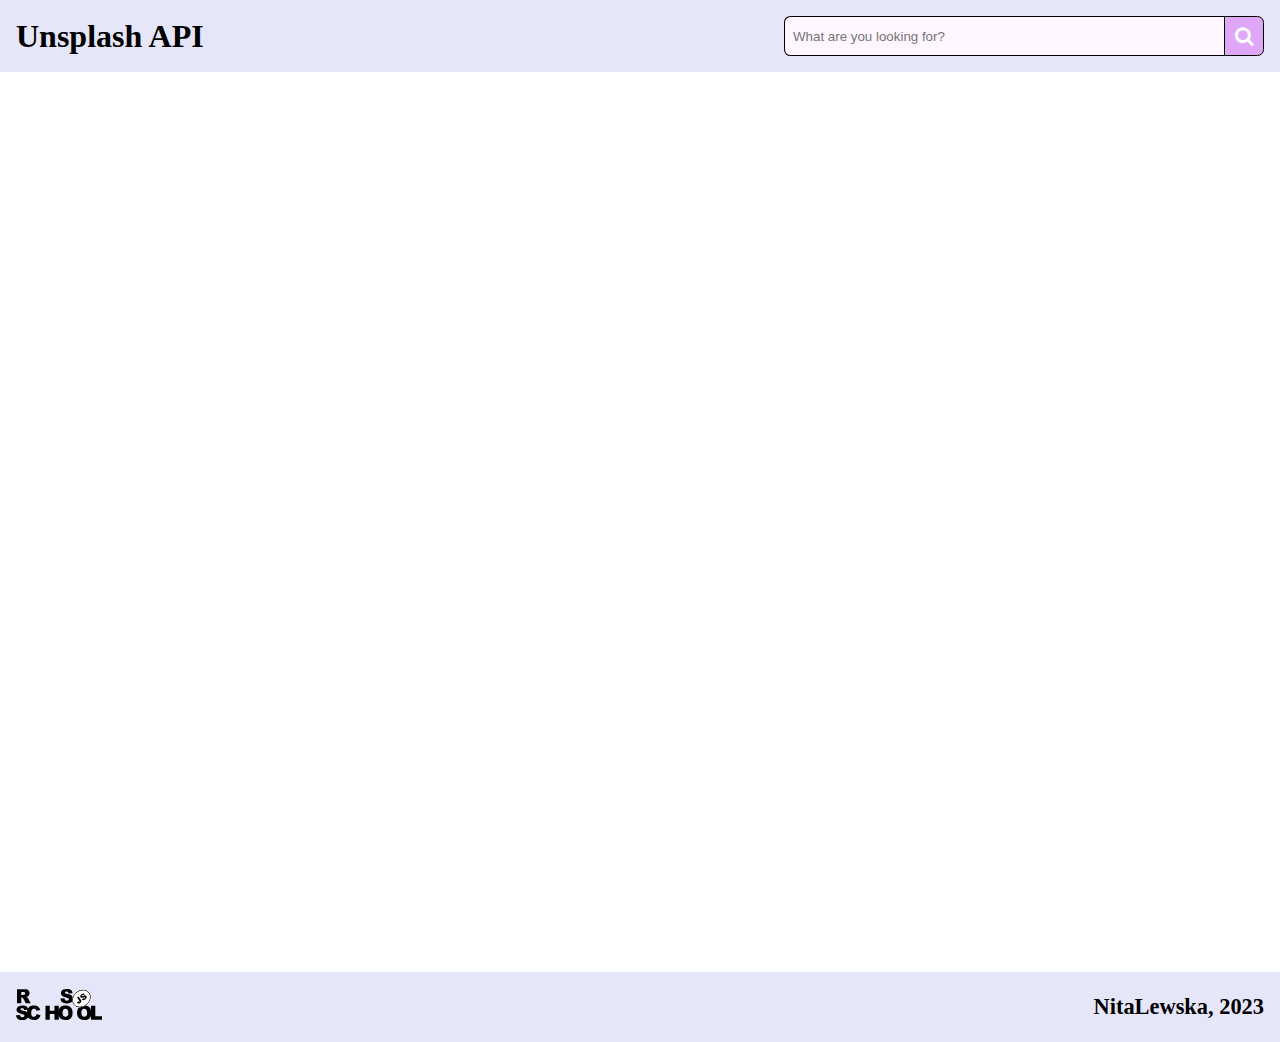
<file: index.html>
<!DOCTYPE html>
<html lang="en">

<head>
    <meta charset="UTF-8">
    <meta name="viewport" content="width=device-width, initial-scale=1.0">
    <title>My gallery</title>
    <link rel="stylesheet" href="styles.css">
    <script src="scripts.js" defer crossorigin></script>
    <link rel="stylesheet" href="https://cdnjs.cloudflare.com/ajax/libs/font-awesome/4.7.0/css/font-awesome.min.css">
</head>

<body>
    <header>
        <h1>Unsplash API</h1>
        <div class="search">
            <input type="text" class="keyword" placeholder="What are you looking for?" autofocus="autofocus">
            <button type="submit" class="submitButton">
                <i class="fa fa-search"></i>
            </button>
            <button class="clearButton hidden">
                <i class="fa fa-close"></i>
            </button>
        </div>
    </header>
    <main>
        <div class="pics_container">
        </div>
    </main>
    <footer>
        <a href="https://rs.school/js/">
            <img src="rs_school_js.svg" alt="rs school icon"></a>
        <p><a href="https://github.com/NitaLewska">NitaLewska</a>, 2023</p>
    </footer>
</body>

</html>
</file>
<file: styles.css>
/* Box Model Fix */

*,
*::after,
*::before {
    box-sizing: border-box;
    padding: 0;
    margin: 0;
}

main {
    min-height: 100vh;
}

header {
    width: 100%;
    font-size: 1rem;
    color: black;
    display: flex;
    justify-content: space-between;
    padding: 1rem;
    align-items: center;
    background-color: lavender;
    flex-wrap: wrap;
    gap: 1rem;
}

h2 {
    text-align: center;
    padding: 3rem;
}

.search {
    width: 30rem;
    max-width: calc(100vw - 2.5rem);
    position: relative;
    display: flex;
    height: 2.5rem;
}

.keyword {
    width: calc(100% - 2.5rem);
    border: 1px solid black;
    border-right: none;
    padding: 0.5rem;
    height: 100%;
    border-radius: 0.4rem 0 0 0.4rem;
    outline: none;
    color: black;
}

.keyword:focus {
    background-color: rgb(255, 246, 255);
}

.submitButton {
    width: 2.5rem;
    height: 100%;
    border: 1px solid black;
    background: rgb(222, 167, 248);
    text-align: center;
    color: #fff;
    border-radius: 0 0.4rem 0.4rem 0;
    cursor: pointer;
    font-size: 20px;
}

.submitButton:hover {
    background: rgb(213, 122, 255);
}

.clearButton {
    position: absolute;
    right: 3.25rem;
    height: 100%;
    border: none;
    background: transparent;
    text-align: center;
    color: rgba(0, 0, 0, 0.356);
    cursor: pointer;
    font-size: 20px;
}

.clearButton:hover {
    color: black;
}

.hidden {
    display: none;
}

.pics_container {
    display: flex;
    flex-wrap: wrap;
    gap: 20px;
    margin: 0 auto;
    justify-content: center;
    padding: 3rem;
}

.pics_container img {
    width: 300px;
    height: 200px;
    object-fit: cover;
}

footer {
    width: 100%;
    font-size: 1.4rem;
    color: black;
    display: flex;
    justify-content: space-between;
    padding: 1rem;
    align-items: center;
    background-color: lavender;
}

footer img {
    height: 2rem;
}

footer a,
footer p {
    text-decoration: none;
    color: black;
    font-weight: 600;
}
</file>
